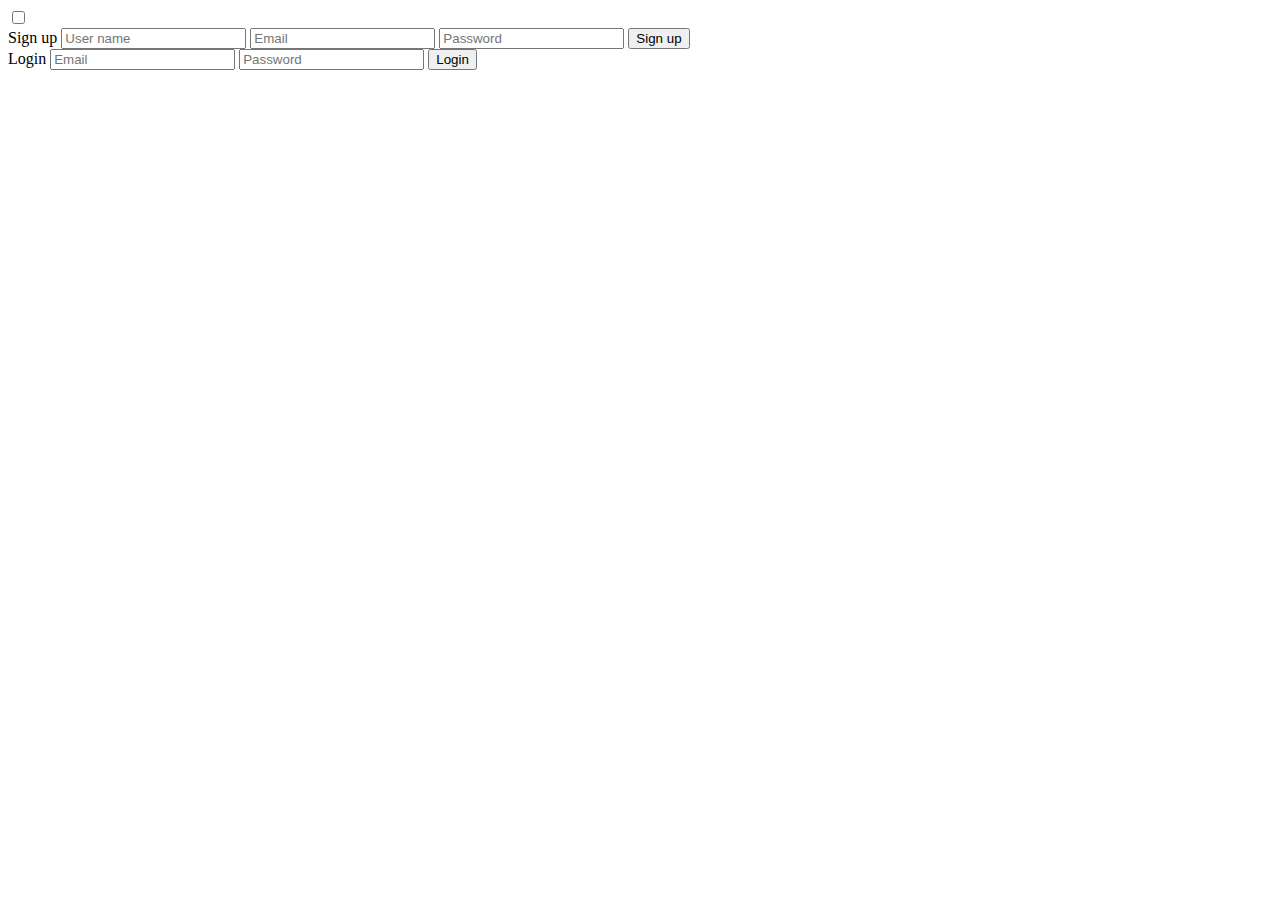
<file: src/main/resources/templates/auth/login.html>
<!DOCTYPE html>
<html>
<head>
	<title>Slide Navbar</title>
	<link rel="stylesheet" type="text/css" th:href="@{styleauth/style.css}">
<link href="https://fonts.googleapis.com/css2?family=Jost:wght@500&display=swap" rel="stylesheet">
</head>
<body>
	<div class="main">  	
		<input type="checkbox" id="chk" aria-hidden="true">

			<div class="signup">
				<form>
					<label for="chk" aria-hidden="true">Sign up</label>
					<input type="text" name="txt" placeholder="User name" required="">
					<input type="email" name="email" placeholder="Email" required="">
					<input type="password" name="pswd" placeholder="Password" required="">
					<button>Sign up</button>
				</form>
			</div>

			<div class="login">
				<form>
					<label for="chk" aria-hidden="true">Login</label>
					<input type="email" name="email" placeholder="Email" required="">
					<input type="password" name="pswd" placeholder="Password" required="">
					<button>Login</button>
				</form>
			</div>
	</div>
</body>
</html>
</file>
